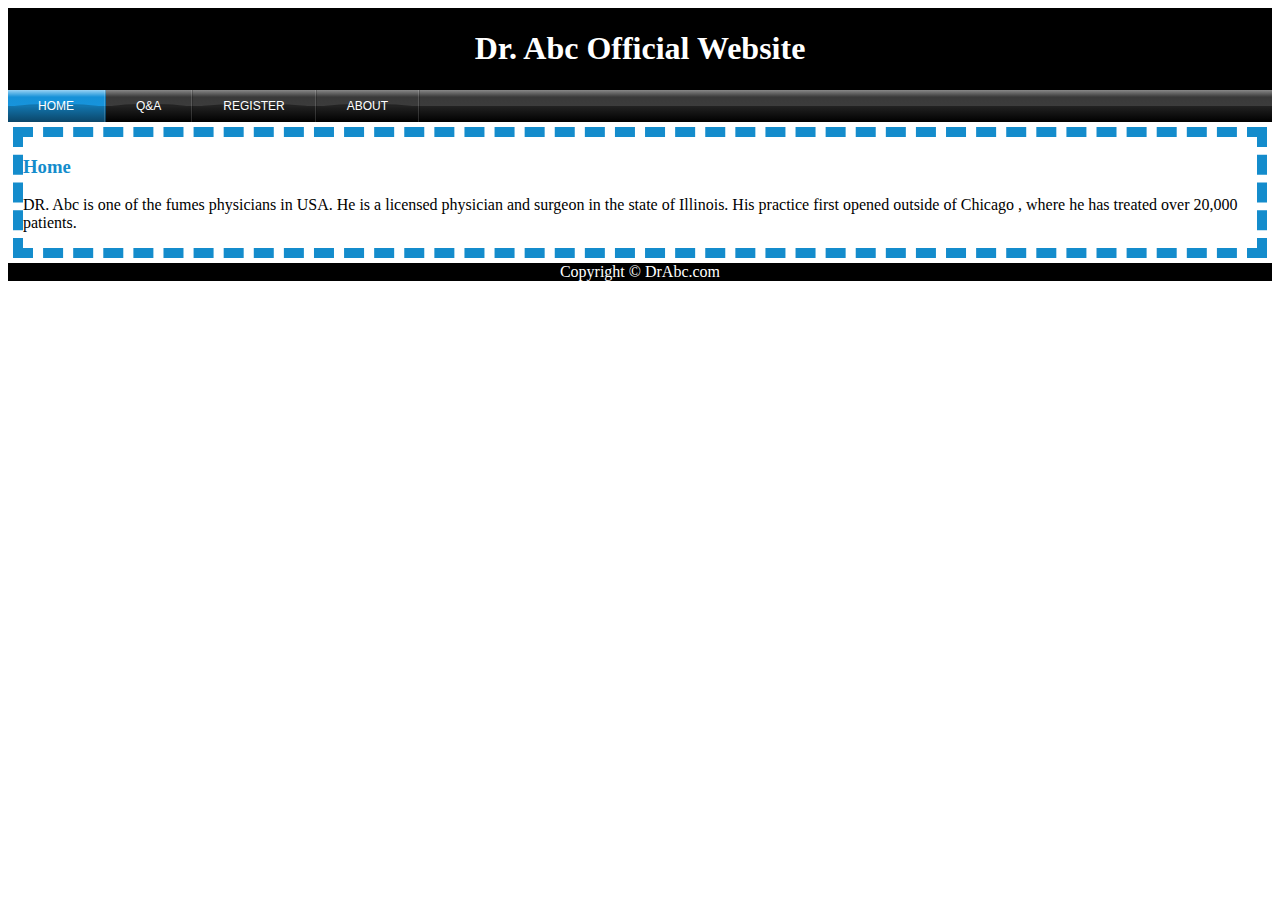
<file: index.html>
<!DOCTYPE html><html>
<head><link rel="stylesheet" type="text/css" href="stylesheet.css">
<title>Dr. Abc Official Website </title>

</head>
<body>
<header>
<h1>Dr. Abc Official Website</h1>
</header>
<nav>
<ul>
<li class='active'><a href="index.html">Home</a> </li>
<li ><a href="qa.html">Q&A </a> </li>
<li><a href="rg.html">Register</a> </li>
<li><a href="about.html">About</a></li>
</nav>

<section>
<h3>Home</h3>
<p>
DR. Abc is one of the fumes physicians in USA. He is a licensed physician and surgeon in the state of Illinois. His practice first opened outside of Chicago , where he has treated over 20,000 patients.
</p>

</section>
<footer>Copyright © DrAbc.com</footer>
</body></html>
</file>
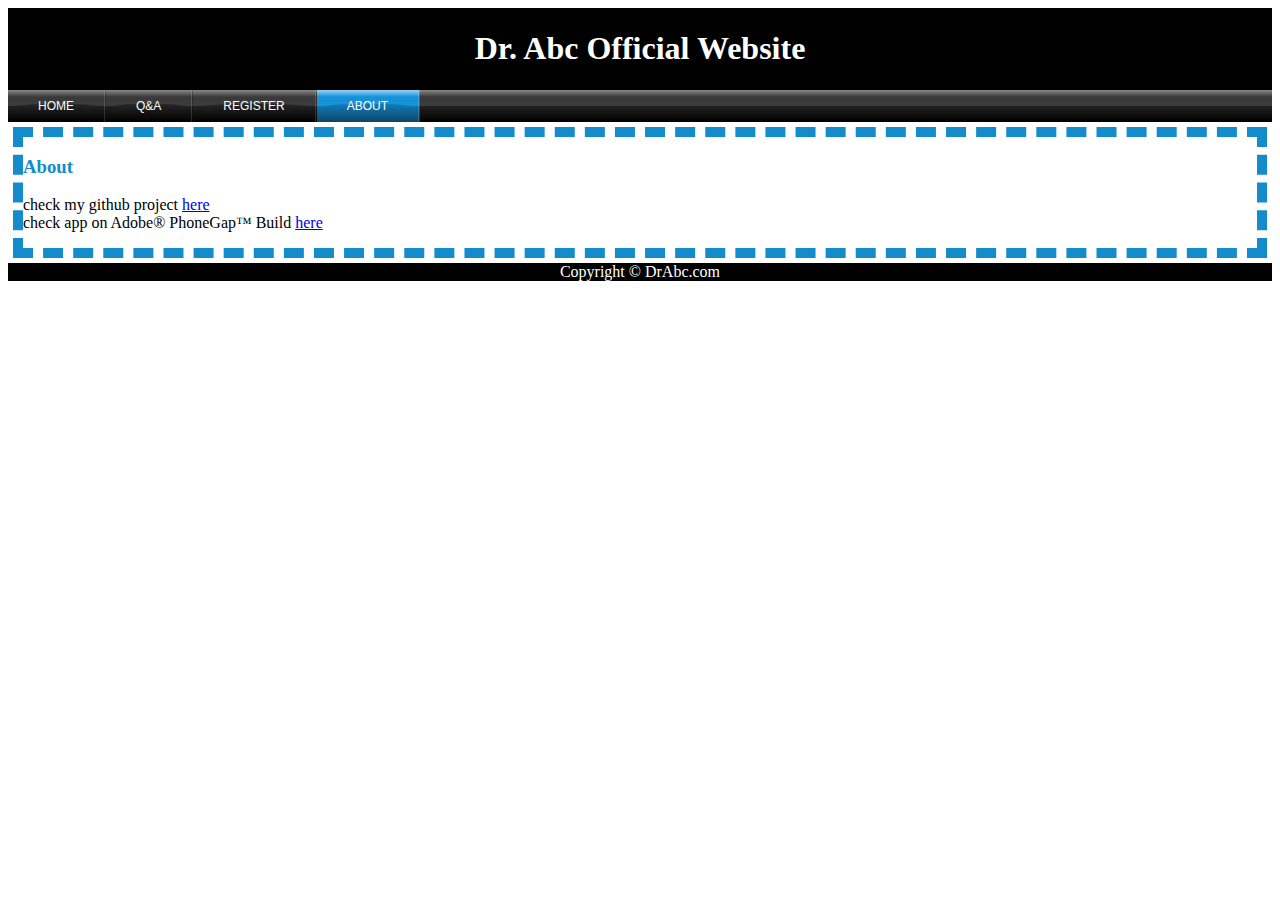
<file: about.html>
<!DOCTYPE html><html>
<head>
<link rel="stylesheet" type="text/css" href="stylesheet.css">
<title>Dr. Abc Official Website | about</title>

</head>
<body>
<header>
<h1>Dr. Abc Official Website</h1>
</header>
<nav>
<ul>
<li ><a href="index.html">Home</a> </li>
<li ><a href="qa.html">Q&A </a> </li>
<li><a href="rg.html">Register</a> </li>
<li class='active'><a href="about.html">About</a></li>
</nav>

<section>
<h3>About</h3>
<p>
check my github project  <a href="https://github.com/alsaba/Project3" target="_blank" >here</a> <br>
check app on Adobe® PhoneGap™ Build  <a href="https://build.phonegap.com/apps/1113117/builds" target="_blank" >here</a>
</p>

</section>
<footer>Copyright © DrAbc.com</footer>
</body></html>
</file>
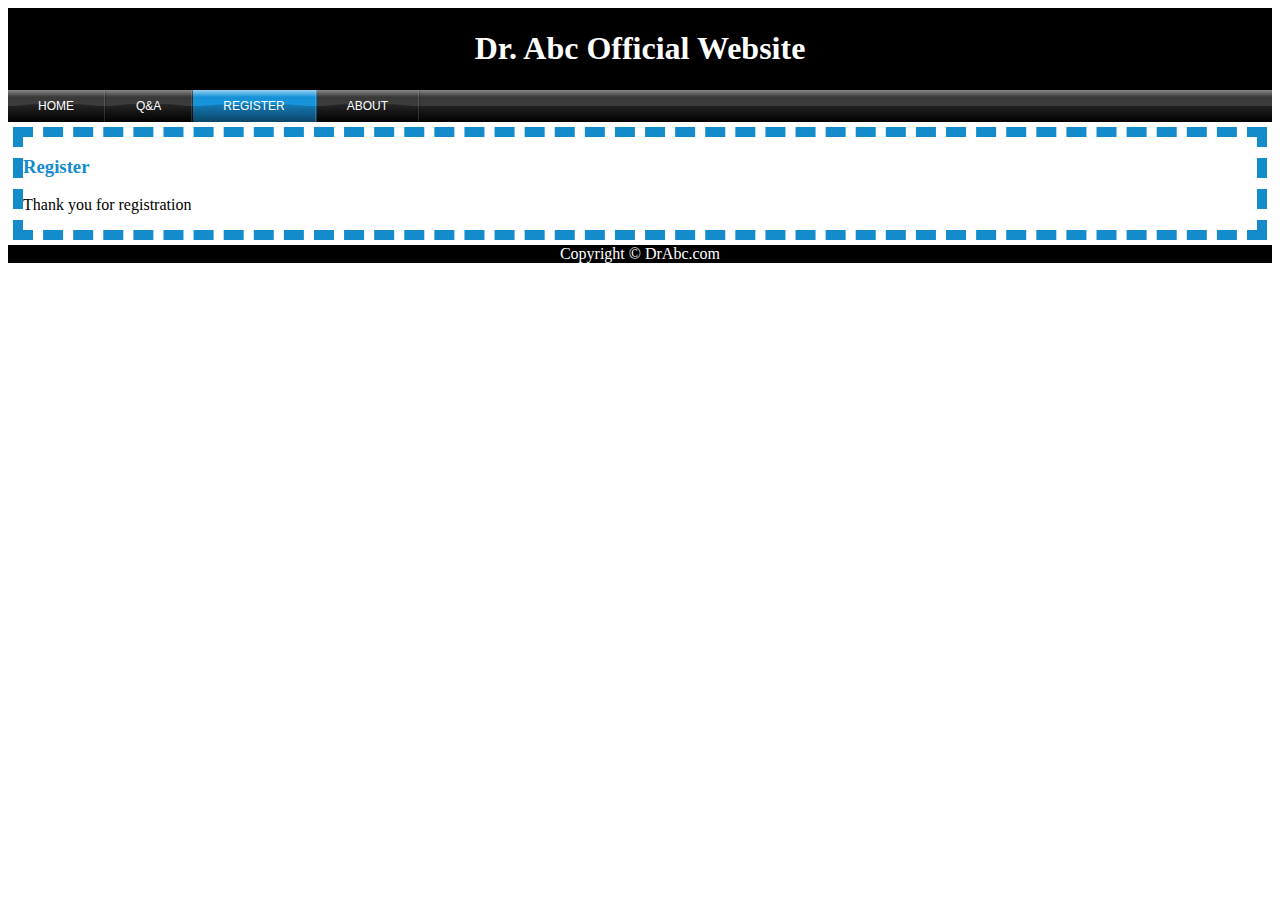
<file: finish.html>
<!DOCTYPE html><html>
<head>
<link rel="stylesheet" type="text/css" href="stylesheet.css">
<title>Dr. Abc Official Website | Register</title>

</head>
<body>
<header>
<h1>Dr. Abc Official Website</h1>
</header>
<nav>
<ul>
<li ><a href="index.html">Home</a> </li>
<li ><a href="qa.html">Q&A </a> </li>
<li class='active'><a href="rg.html">Register</a> </li>
<li><a href="about.html">About</a></li>
</nav>

<section>
<h3>Register</h3>
<p>
Thank you for registration</p>

</section>
<footer>Copyright © DrAbc.com</footer>
</body></html>
</file>
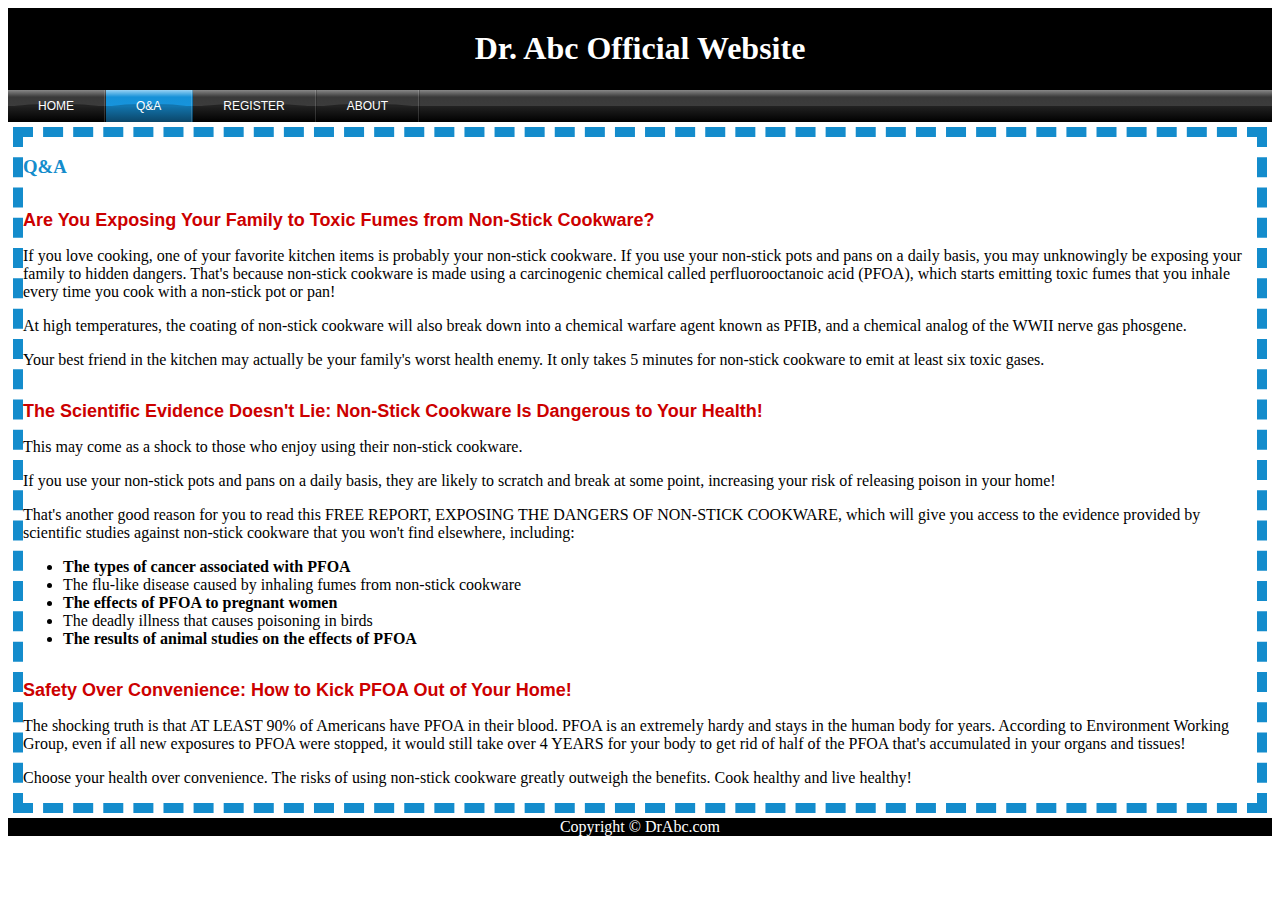
<file: qa.html>
<!DOCTYPE html><html>
<head>
<link rel="stylesheet" type="text/css" href="stylesheet.css">
<title>Dr. Abc Official Website | Q&A</title>

</head>
<body>
<header>
<h1>Dr. Abc Official Website</h1>
</header>
<nav>
<ul>
<li ><a href="index.html">Home</a> </li>
<li class='active'><a href="qa.html">Q&A </a> </li>
<li><a href="rg.html">Register</a> </li>
<li><a href="about.html">About</a></li>
</nav>

<section>
<h3>Q&A</h3>
<h2>Are You Exposing Your Family to Toxic Fumes from Non-Stick Cookware?</h2>
<p>If you love cooking, one of your favorite kitchen items is probably  your non-stick cookware. If you use your non-stick pots and pans on a daily basis, you may unknowingly be exposing your family to  hidden dangers. That's because non-stick cookware is made using a carcinogenic chemical called perfluorooctanoic acid (PFOA), which starts emitting toxic fumes that you inhale every time you cook with a non-stick pot or pan!</p>
<p>At high temperatures, the coating of non-stick cookware will also break down into a chemical warfare agent known as PFIB, and a chemical analog of the WWII nerve gas phosgene.</p>
<p>Your best friend in the kitchen may actually be your family's worst health enemy. It only takes 5 minutes for non-stick cookware to emit at least six toxic gases.</p>

<h2>The Scientific Evidence Doesn't Lie: Non-Stick Cookware Is Dangerous to Your Health!</h2>
<p>This may come as a shock to those who enjoy using their non-stick cookware.</p>
<p>If you use your non-stick pots and pans on a daily basis, they are likely to scratch and break at some point, increasing your risk of releasing poison in your home!</p>
<p>That's another good reason for you to read this FREE REPORT, EXPOSING THE DANGERS OF NON-STICK COOKWARE, which will give you access to the evidence provided by scientific studies against non-stick cookware that you won't find elsewhere, including:</p>
<ul>
    <li><strong>The types of cancer associated with PFOA</strong></li>
    <li>The flu-like disease caused by inhaling fumes from non-stick cookware</li>
    <li><strong>The effects of PFOA to pregnant women</strong></li>
    <li>The deadly illness that causes poisoning in birds</li>
    <li><strong>The results of animal studies on the effects of PFOA</strong></li>
</ul>
<h2>Safety Over Convenience: How to Kick PFOA Out of Your Home!</h2>
<p>The shocking truth is that AT LEAST 90% of Americans have PFOA in their blood. PFOA is an extremely hardy and stays in the human body for years. According to Environment Working Group, even if all new exposures to PFOA were stopped, it would still take over 4 YEARS for your body to get rid of half of the PFOA that's accumulated in your organs and tissues!</p>
<p>Choose your health over convenience. The risks of using non-stick cookware greatly outweigh the benefits. Cook healthy and live healthy!</p>
</section>
<footer>Copyright © DrAbc.com</footer>
</body></html>
</file>
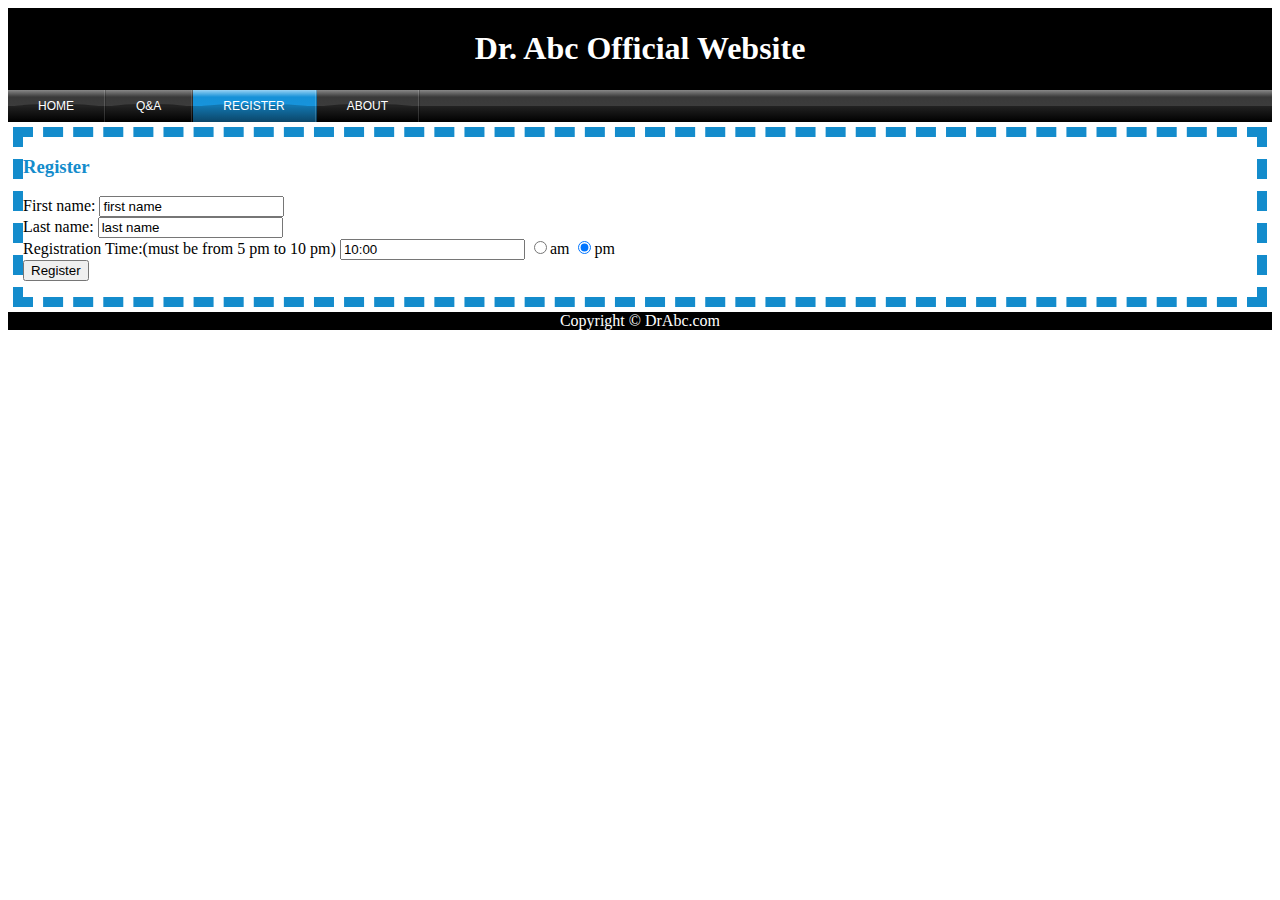
<file: rg.html>
<!DOCTYPE html><html>
<head>
<link rel="stylesheet" type="text/css" href="stylesheet.css">
<title>Dr. Abc Official Website | Register</title>


</head>
<body>
<header>
<h1>Dr. Abc Official Website</h1>
</header>
<nav>
<ul>
<li ><a href="index.html">Home</a> </li>
<li ><a href="qa.html">Q&A </a> </li>
<li class='active'><a href="rg.html">Register</a> </li>
<li><a href="about.html">About</a></li>
</nav>

<section>
<h3>Register</h3>

<form id="reg">
First name: <input type="text" id="FirstName" value="first name"><br>
Last name: <input type="text" id="LastName" value="last name"><br>
Registration Time:(must be from 5 pm to 10 pm) <input type="text" id="time" value="10:00">
<input type="radio" name ="ra" id="time12" value="am">am <input type="radio" name ="ra" id="time12" value="pm" checked="true">pm 
<br>
</form>
<button onclick="myFunction()">Register</button>

<p id="msg"></p>

<script>
function getCheckedRadio(radio_group) {
    for (var i = 0; i < radio_group.length; i++) {
        var button = radio_group[i];
        if (button.checked) {
            return button;
        }
    }
    return undefined;
}

function myFunction() {
   var firstname = document.getElementById("FirstName");
var lastname = document.getElementById("LastName");
var time = document.getElementById("time");
var time12 = getCheckedRadio(document.forms.reg.elements.ra);
if(parseInt(time.value)<5 || parseInt( time.value)>10 || time12.value=="am")
{
document.getElementById("msg").innerHTML = "<p style='color:red'> the doctor isn't avaliable in that time. please select other time</p>";
}
else
{
document.getElementById("msg").innerHTML = "";
alert("thanks Dear "+ firstname.value+" "+lastname.value+" you registerd for Dr. Abc today at"+ time.value);
}
}
</script>
</section>
<footer>Copyright © DrAbc.com</footer>
</body></html>
</file>
<file: stylesheet.css>
h1 {
	color:white;
	background-color:black;
	font-family:cursive;
	text-align: center;
	
}

 h2{
padding: 0;
margin: 32px 0 16px;
font: 700 18px Arial;
color: #C00;}
 h3{
color: #148ccc;}
footer{
color:white;
	background-color:black;
		text-align: center;
}
header{
background-color:black;
padding-bottom: 1px;
padding-top: 1px;
}

section{
border: dashed #148ccc 10px;
margin: 5px;

}
nav,
nav ul,
nav ul li,
nav ul li a {
  margin: 0;
  padding: 0;
  border: 0;
  list-style: none;
  line-height: 1;
  display: block;
  position: relative;
  -webkit-box-sizing: border-box;
  -moz-box-sizing: border-box;
  box-sizing: border-box;
}
nav {
  width: auto;
  font-family: Helvetica, Arial, sans-serif;
  color: #ffffff;
}
nav.align-right ul li {
  float: right;
  border-right: 0;
  border-left: 1px solid rgba(0, 0, 0, 0.22);
}
nav.align-right ul li a {
  border-right: 0;
  border-left: 1px solid rgba(255, 255, 255, 0.15);
}
nav ul {
  background: #222222;
  /* Old browsers */

  background: -moz-linear-gradient(bottom, #000000 0%, #222222 50%, #3c3c3c 51%, #393939 78%, #888888 100%);
  background: -webkit-linear-gradient(bottom, #000000 0%, #222222 50%, #3c3c3c 51%, #393939 78%, #888888 100%);
  background: -o-linear-gradient(bottom, #000000 0%, #222222 50%, #3c3c3c 51%, #393939 78%, #888888 100%);
  background: -ms-linear-gradient(bottom, #000000 0%, #222222 50%, #3c3c3c 51%, #393939 78%, #888888 100%);
  background: linear-gradient(to top, #000000 0%, #222222 50%, #3c3c3c 51%, #393939 78%, #888888 100%);
}
nav:after,
nav ul:after {
  content: ".";
  display: block;
  clear: both;
  visibility: hidden;
  line-height: 0;
  height: 0;
}
nav ul li {
  float: left;
  display: block;
  border-right: 1px solid rgba(0, 0, 0, 0.22);
  z-index: 1;
}
nav ul li::after {
  content: "";
  width: 100%;
  height: 8px;
  position: absolute;
  border-top-left-radius: 50% 4px;
  border-top-right-radius: 50% 4px;
  background: -webkit-linear-gradient(bottom, rgba(0, 0, 0, 0), rgba(0, 0, 0, 0) 60%, #222222 61%, #222222 100%);
  background: -o-linear-gradient(bottom, rgba(0, 0, 0, 0), rgba(0, 0, 0, 0) 60%, #222222 61%, #222222 100%);
  background: -ms-linear-gradient(bottom, rgba(0, 0, 0, 0), rgba(0, 0, 0, 0) 60%, #222222 61%, #222222 100%);
  background: linear-gradient(to top, rgba(0, 0, 0, 0), rgba(0, 0, 0, 0) 60%, #222222 61%, #222222 100%);
  background: -moz-linear-gradient(bottom, rgba(0, 0, 0, 0), rgba(0, 0, 0, 0));
  z-index: 2;
  bottom: 10px;
}
nav ul li a {
  display: block;
  padding: 10px 30px;
  text-decoration: none;
  font-size: 12px;
  text-transform: uppercase;
  color: #ffffff;
  border-right: 1px solid rgba(255, 255, 255, 0.15);
  z-index: 3;
}
nav ul li a:hover,
nav ul li.active a {
  color: #ffffff;
}
nav ul li:hover,
nav ul li.active {
  background: #1275ae;
  /* Old browsers */

  background: -moz-linear-gradient(bottom, #0b4669 0%, #1275ae 50%, #1794dc 51%, #1691d8 78%, #98d2f4 100%);
  background: -webkit-linear-gradient(bottom, #0b4669 0%, #1275ae 50%, #1794dc 51%, #1691d8 78%, #98d2f4 100%);
  background: -o-linear-gradient(bottom, #0b4669 0%, #1275ae 50%, #1794dc 51%, #1691d8 78%, #98d2f4 100%);
  background: -ms-linear-gradient(bottom, #0b4669 0%, #1275ae 50%, #1794dc 51%, #1691d8 78%, #98d2f4 100%);
  background: linear-gradient(to top, #0b4669 0%, #1275ae 50%, #1794dc 51%, #1691d8 78%, #98d2f4 100%);
}
nav ul li:hover::after,
nav ul li.active::after {
  background: -webkit-linear-gradient(bottom, rgba(0, 0, 0, 0), rgba(0, 0, 0, 0) 60%, #1275ae 61%, #1275ae 100%);
  background: -o-linear-gradient(bottom, rgba(0, 0, 0, 0), rgba(0, 0, 0, 0) 60%, #1275ae 61%, #1275ae 100%);
  background: -ms-linear-gradient(bottom, rgba(0, 0, 0, 0), rgba(0, 0, 0, 0) 60%, #1275ae 61%, #1275ae 100%);
  background: linear-gradient(to top, rgba(0, 0, 0, 0), rgba(0, 0, 0, 0) 60%, #1275ae 61%, #1275ae 100%);
  background: -moz-linear-gradient(bottom, rgba(0, 0, 0, 0), rgba(0, 0, 0, 0));
}
</file>
